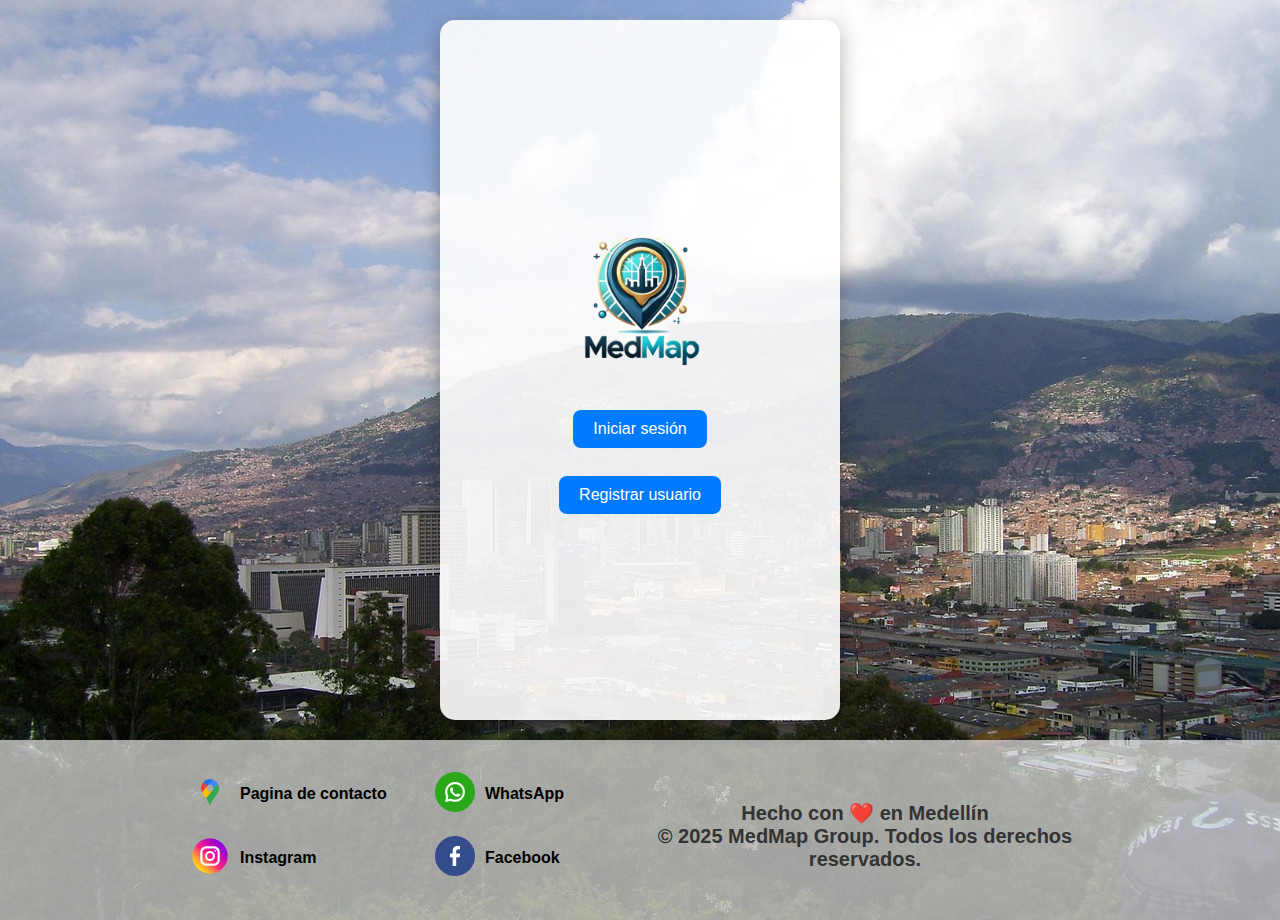
<file: html/index.html>
<!DOCTYPE html>
<html lang="en">
<head>
    <meta charset="UTF-8">
    <meta name="viewport" content="width=device-width, initial-scale=1.0">
    <title>Med Map</title>
    <link rel="stylesheet" href="../css/styles.css">
</head>
<body class="fondo">
    <div class="contenido">
        <header>
            <img id="logo" src="../images/LogoTrans.png" alt="">
        </header>
        
        <div id="btnsIniciales">
            <button id="btnInicio">Iniciar sesión</button><br><br>
            <button id="btnRegistro">Registrar usuario</button>
        </div>
        
        <div id="formInicio" style="display: none">
            <h2>Iniciar sesión</h2>
            <input id="inputUsuario" type="text" placeholder="Usuario"><br><br>
            <input id="inputContraseña" type="password" placeholder="Contraseña"><br><br>
            <button id="btnIngSesion">Entrar</button><br><br>
            <button class="btnRegInicio">Regresar</button>
            <button id="olvidoContraseña" type="button">¿Olvidaste tu contraseña?</button>
        </div>

        <div id="formRegistro" style="display: none">
            <h2>Registro usuario</h2>
            <label for="nombre">Nombre:</label>
            <input type="text" id="nombre" name="nombre">

            <label for="usuario">Usuario:</label>
            <input type="text" id="usuario" name="usuario">

            <label for="contraseña">Contraseña:</label>
            <input type="password" id="contraseña" name="contraseña">

            <label for="email">Correo electrónico:</label>
            <input type="email" id="email" name="email">

            <label for="celular">Celular:</label>
            <input type="tel" id="celular" name="celular">

            <button id="btnIngRegistro">Registrar</button>
            <button class="btnRegInicio">Regresar</button>
        </div>

        <div id="modalRecuperacion" style="display:none;">
            <div class="modal-content">
                <span class="cerrar-modal" style="cursor:pointer;">&times;</span>
                <h2>Recuperar contraseña</h2>
                <label for="emailRecuperacion">Correo electrónico:</label>
                <input type="email" id="emailRecuperacion">
                <button id="btnConfirmarRecuperacion">Enviar nueva contraseña</button>
                <p id="mensajeRecuperacion" style="color:green;"></p>
            </div>
        </div>

        
    </div>

    <footer>
        <div class="footer-container">
            <div class="footer-redes">
                <div class="footer-red">
                    <a href="" target="_blank">
                        <img src="../images/Ubicacion.png" alt="landing" />
                    </a>
                    <p>Pagina de contacto</p>
                </div>
                <div class="footer-red">
                    <a href="" target="_blank">
                        <img src="../images/whatsapp.png" alt="WhatsApp" />
                    </a>
                    <p>WhatsApp</p>
                </div>
                <div class="footer-red">
                    <a href="" target="_blank">
                        <img src="../images/instagram.png" alt="Instagram" />
                    </a>
                    <p>Instagram</p>
                </div>
                <div class="footer-red">
                    <a href="" target="_blank">
                        <img src="../images/facebook.png" alt="Facebook" />
                    </a>
                    <p>Facebook</p>
                </div>
            </div>
            <div class="footer-info">
                <p>Hecho con ❤️ en Medellín</p>
                <p>© 2025 MedMap Group. Todos los derechos reservados.</p>
            </div>
        </div>
    </footer>

    <script type="module" src="../js/Sistema.js"></script>

</body>
</html>
</file>
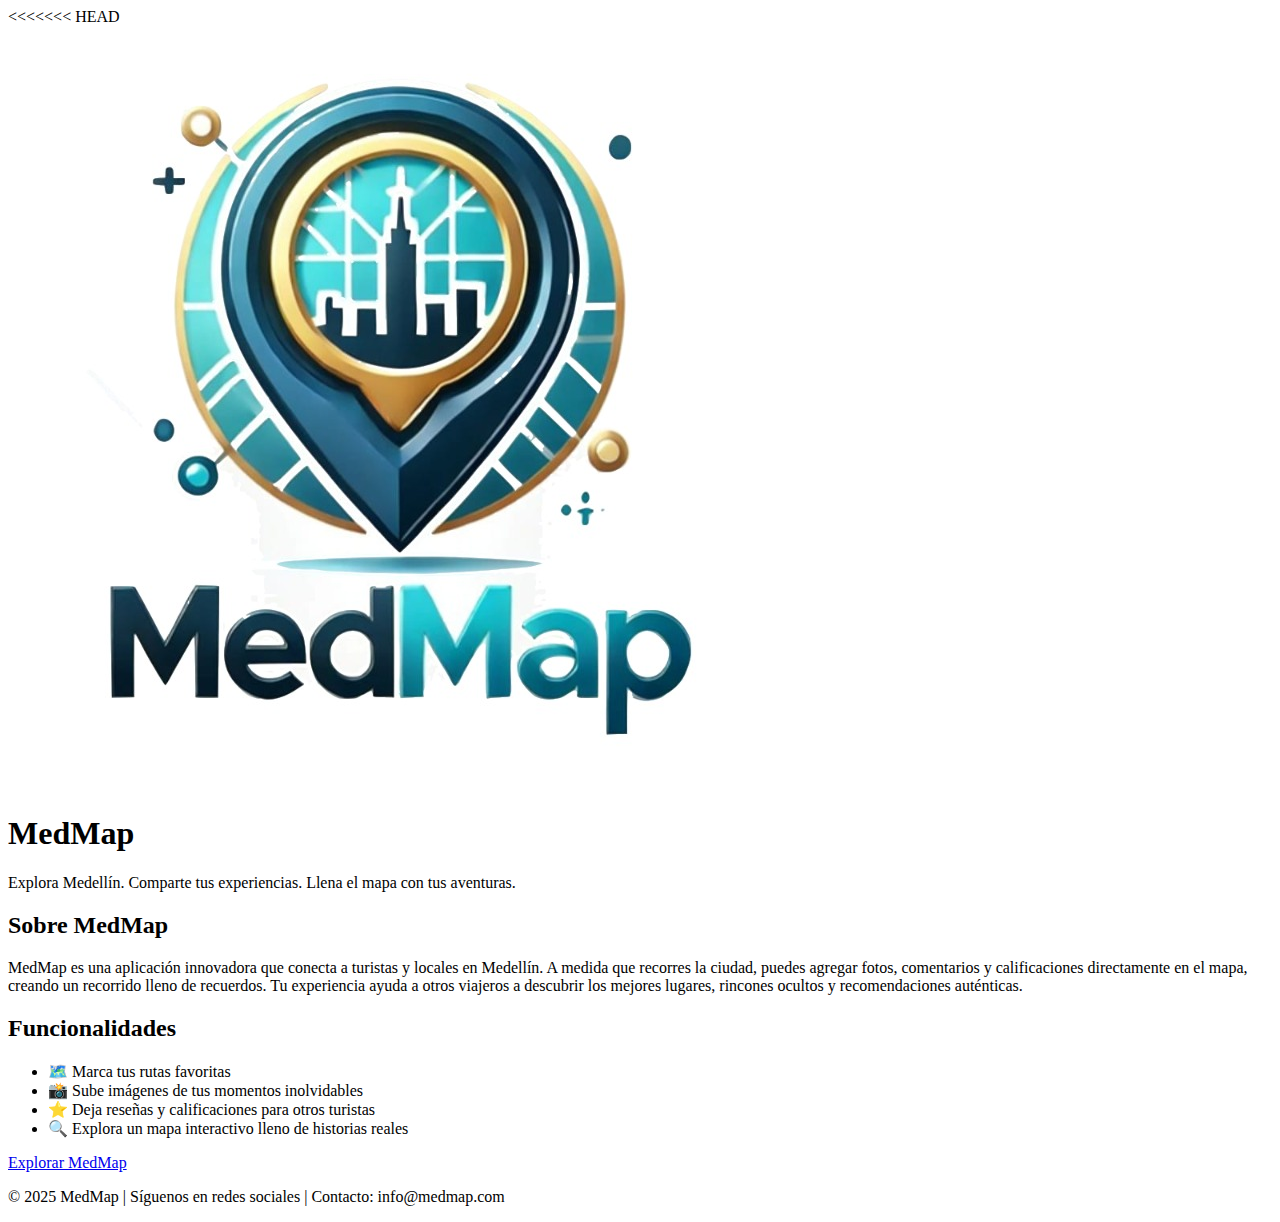
<file: landig_page.html>
<!DOCTYPE html>
<html lang="es">
<head>
<<<<<<< HEAD
    <meta charset="UTF-8">
    <meta name="viewport" content="width=device-width, initial-scale=1.0">
    <title>MedMap - Descubre Medellín</title>
    <link rel="stylesheet" href="style.css">
</head>
<body>
    <header class="hero">
        <div class="hero-content">
            <img src="imagenes/Imagen de WhatsApp 2025-05-29 a las 14.16.51_f01cbccb.jpg" alt="MedMap Logo">
            <h1>MedMap</h1>
            <p>Explora Medellín. Comparte tus experiencias. Llena el mapa con tus aventuras.</p>
        </div>
    </header>

    <main>
        <section class="card">
            <h2>Sobre MedMap</h2>
            <p>MedMap es una aplicación innovadora que conecta a turistas y locales en Medellín. A medida que recorres la ciudad, puedes agregar fotos, comentarios y calificaciones directamente en el mapa, creando un recorrido lleno de recuerdos. Tu experiencia ayuda a otros viajeros a descubrir los mejores lugares, rincones ocultos y recomendaciones auténticas.</p>
        </section>

        <section class="card">
            <h2>Funcionalidades</h2>
            <ul>
                <li>🗺️ Marca tus rutas favoritas </li>
                <li>📸 Sube imágenes de tus momentos inolvidables</li>
                <li>⭐ Deja reseñas y calificaciones para otros turistas</li>
                <li>🔍 Explora un mapa interactivo lleno de historias reales</li>
            </ul>
            <a href="https://github.com/Santi9716/MedMap" class="cta-button" target="_blank">Explorar MedMap</a>
        </section>
    </main>

    <footer>
        <p>© 2025 MedMap | Síguenos en redes sociales | Contacto: info@medmap.com</p>
    </footer>
</body>
</html>
</file>
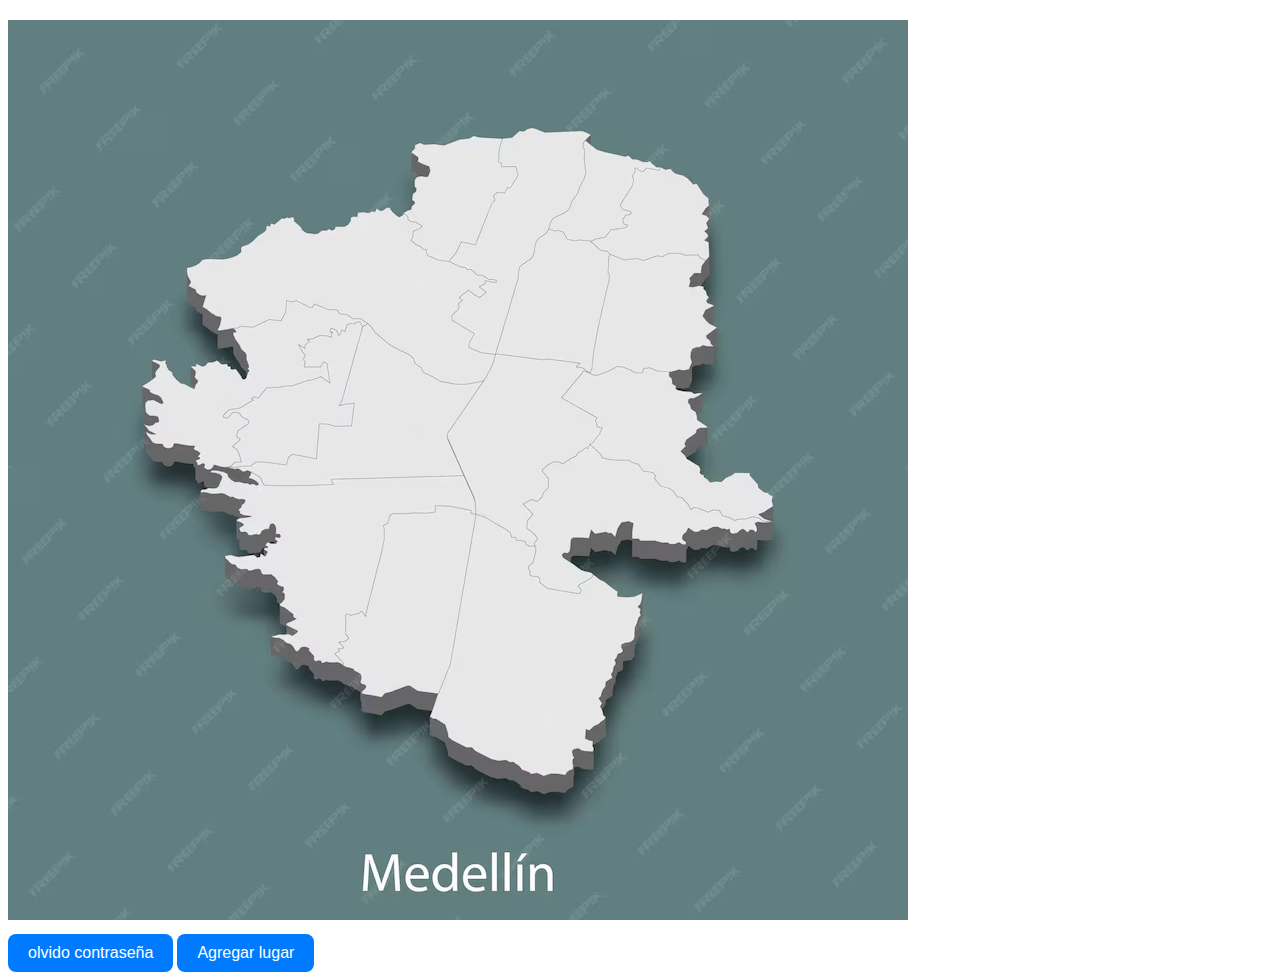
<file: mapa.html>
<!DOCTYPE html>
<html lang="en">
<head>
    <meta charset="UTF-8">
    <meta name="viewport" content="width=device-width, initial-scale=1.0">
    <title>Document</title>
    <link rel="stylesheet" href="style.css">
</head>
<body>
    <h2 id="mensajeMapa"></h2>
    <img src="images/mapa medellin.avif" alt=""><br>
    <button id="olvidoContraseña">olvido contraseña</button>
    
    <!-- Modal de recuperación de contraseña -->
    <div id="modalRecuperacion" class="modal-recuperacion">
        <div class="modal-contenido">
            <span class="cerrar-modal">&times;</span>
            <h2>Recuperar Contraseña</h2>
            <input type="email" id="emailRecuperacion" placeholder="Correo electrónico" required><br><br>
            <input type="password" id="nuevaContraseñaRec" placeholder="Nueva contraseña" required><br><br>
            <input type="password" id="confirmarContraseñaRec" placeholder="Confirmar nueva contraseña" required><br><br>
            <button id="btnConfirmarRecuperacion">Cambiar Contraseña</button>
            <p id="mensajeRecuperacion" style="margin-top: 10px;"></p>
        </div>
    </div>

    <button id="agregarLugar">Agregar lugar</button>

    <script type="module" src="js/Sistema.js"></script>
</body>
</html>
</file>
<file: css/styles.css>
* {
  margin: 0;
  padding: 0;
  box-sizing: border-box;
}

 body {
 display: flex;
 flex-direction: column;    
 min-height: 100vh;
  height: 100%;
  margin: 0;
  padding: 0;
  font-family: 'Poppins', sans-serif, 'Segoe UI';
}



/* Fondo general con imagen */
body.fondo {
    margin: 0;
    padding: 0;
    font-family: 'Poppins', sans-serif, 'Segoe UI';
    background: url('../images/Medellin 3.jpg') no-repeat center center fixed;
    background-size: cover;
    display: flex;
    flex-direction: column;
    justify-content: flex-start;
    align-items: center;
    min-height: 100vh;
    margin-top: 20px;
}

/* Capa semitransparente encima de la imagen */
body.fondo::before {
    content: '';
    position: fixed;
    top: 0;
    left: 0;
    width: 100%;
    height: 100%;
    background-color: rgba(0, 0, 0, 0); /* Puedes ajustar la opacidad */
    z-index: 0;
}

/* Contenido centrado y por encima del fondo */
.contenido {
    position: relative;
    z-index: 1;
    background-color: rgba(255, 255, 255, 0.9);
    padding: 40px;
    border-radius: 15px;
    box-shadow: 0 8px 20px rgba(0, 0, 0, 0.3);
    max-width: 400px;
    width: 90%;      /* límite de alto visible */
    overflow-y: visible;       /* scroll vertical si es necesario */
    text-align: center;
    font-family: 'Segoe UI', sans-serif;
    display: flex;
    flex-direction: column;
    justify-content: center;
    flex: 1;
    min-height: unset; /* Asegura que ocupe toda la altura de la pantalla */
    margin-top: 0;

}

/* Estilos de botones */
button {
    padding: 10px 20px;
    font-size: 16px;
    border: none;
    border-radius: 8px;
    background-color: #007BFF;
    color: white;
    cursor: pointer;
    transition: background-color 0.3s;
    margin-top: 10px;
}
button:hover {
    background-color: #0056b3;
}


/* Inputs */
input {
    width: 100%;
    padding: 10px;
    margin-top: 2px;      /* Espacio superior más pequeño */
    margin-bottom: 6px;   /* Espacio inferior reducido */
    border-radius: 6px;
    border: 1px solid #ccc;
    box-sizing: border-box;
}

/* Labels */
label {
    display: block;
    margin-top: 8px;
    margin-bottom: 2px;
    text-align: left;
    font-size: 14px;
    font-weight: 500;
}

/* Logo */
#logo {
    height: 150px;
    width: 150px;
    margin-bottom: 20px;
}

.album-card {
  display: flex;
  flex-direction: column;
  align-items: center;
  background: #f7faff;
  border-radius: 8px;
  box-shadow: 0 1px 4px rgba(57,139,206,0.08);
  width: 80px;
  min-width: 80px;
  padding: 4px 2px;
  margin: 0;
  transition: transform 0.12s;
  cursor: pointer;
  gap: 4px;
}

.album-card:hover {
  transform: scale(1.04);
  box-shadow: 0 2px 8px rgba(57,139,206,0.15);
}

.album-cover {
  width: 70px;
  height: 70px;
  object-fit: cover;
  border-radius: 6px;
  margin-bottom: 2px;
  box-shadow: 0 1px 3px rgba(0,0,0,0.06);
}

.album-info h3 {
  margin: 0 0 2px 0;
  font-size: 0.9em;
  font-weight: 600;
  text-align: center;
  line-height: 1.1;
}

.album-info p {
  margin: 0;
  font-size: 0.8em;
  color: #398bce;
  text-align: center;
}

.ver-album-btn {
  margin-top: 2px;
  background: #398bce;
  color: #fff;
  border: none;
  border-radius: 5px;
  padding: 3px 7px;
  font-size: 0.8em;
  font-weight: bold;
  cursor: pointer;
  transition: background 0.2s;
}

.ver-album-btn:hover {
  background: #075392;
}

#album-list {
  display: flex;
  flex-wrap: wrap;
  gap: 10px;
  justify-content: flex-start;
  padding: 6px 0;
}

#album-images img {
  width: 90px;
  height: 90px;
  object-fit: cover;
  border-radius: 8px;
  margin: 4px;
  cursor: pointer;
  transition: transform 0.15s;
}
#album-images img:hover {
  transform: scale(1.08);
  box-shadow: 0 2px 12px rgba(57,139,206,0.18);
}

.imagen-lugar {
  width: 100%;
  height: auto;
  border-radius: 8px;
  margin-bottom: 10px;
}

footer {
  width: 100vw;
  box-sizing: border-box;
  margin-top: 20px;
  padding: 32px 0 20px 0;
  background-color: #eeeeeead;
  flex-shrink: 0;
}

.footer-container {
  display: grid;
  grid-template-columns: repeat(2, 1fr);
  justify-content: space-between;
  align-items: center;
  max-width: 900px;
  margin: 0 auto;
  flex-wrap: wrap;
}

.footer-redes {
  display: grid;
  grid-template-columns: repeat(2, 1fr);
  gap: 20px 40px;
  width: 100%;
  max-width: 3500px;
  margin-bottom: 20px;
}

.footer-red {
  display: flex;
  align-items: center;
  gap: 10px;
  font-size: medium;
  font-weight: bold;
}

.footer-redes img {
  width: 40px;
  height: 40px;
  object-fit: cover;
  cursor: pointer;
  border-radius: 8px;
  transition: transform 0.2s;
}

.footer-redes img:hover {
  transform: scale(1.1);
}

.footer-info {
  text-align: center;
  font-size: 20px;
  font-weight: bolder;
  color: #333;
}


/* Modal de Recuperación */
#modalRecuperacion {
    position: fixed;
    inset: 0; /* top:0; right:0; bottom:0; left:0; */
    width: 100vw;
    height: 100vh;
    background: rgba(0,0,0,0.5);
    display: flex;
    align-items: center;
    justify-content: center;
    z-index: 9999;
}

#modalRecuperacion .modal-content {
    background: #fff;
    padding: 18px 20px;
    border-radius: 10px;
    min-width: 240px;
    max-width: 320px;
    width: 90%;
    position: relative;
    box-shadow: 0 4px 16px rgba(0,0,0,0.18);
    font-size: 15px;
}
#modalRecuperacion input {
    width: 100%;
    padding: 6px 8px;
    margin: 8px 0 14px 0;
    border: 1px solid #ccc;
    border-radius: 4px;
    font-size: 15px;
}
#modalRecuperacion button {
    padding: 8px 16px;
    font-size: 15px;
    border: none;
    background-color: #007bff;
    color: #fff;
    border-radius: 5px;
    cursor: pointer;
    margin-top: 6px;
}
#modalRecuperacion button:hover {
    background-color: #0056b3;
}
#modalRecuperacion label {
    display: block;
    margin-bottom: 4px;
    text-align: left;
    font-size: 14px;
}
#modalRecuperacion h2 {
    font-size: 18px;
    margin-bottom: 10px;
    text-align: center;
}
.cerrar-modal {
    position: absolute;
    top: 8px;
    right: 14px;
    font-size: 1.5rem;
    color: #333;
    cursor: pointer;
}

/* Responsive */
@media (max-width: 900px) {
  header {
    flex-direction: column;
    gap: 20px;
    text-align: center;
    padding: 20px;
  }
  .header-content {
    align-items: center;
    justify-content: center;
  }
  #map {
    width: 100%;
    height: 700px;
    min-height: 400px;
  }
  .sitios {
    width: 100%;
    height: 100%;
  }
  #botones {
    width: 100%;
    left: 50%;
    transform: translateX(-50%);
  }
  #form-container {
    width: 90%;
    min-width: unset;
  }
  .footer-container {
    flex-direction: column;
    gap: 20px;
    align-items: flex-start;
    text-align: left;
  }
  .footer-info {
    text-align: left;
    font-size: 16px;
  }
}

@media (max-width: 600px) {
  header {
    padding: 10px;
    font-size: medium;
  }
  header img {
    width: 45px;
    height: 50px;
  }
  #map {
    height: 400px;
    min-height: 250px;
    border-radius: 5px;
  }
  .pin {
    width: 40px;
    height: 55px;
  }
  #botones button {
    width: 100%;
    min-width: 120px;
    font-size: 14px;
    height: 40px;
  }
  #form-container {
    width: 100%;
    padding: 10px;
  }
  .footer-redes img {
    width: 30px;
    height: 30px;
  }
  .footer-info {
    font-size: 14px;
  }
}

@media (max-width: 600px) {
  .footer-redes {
    grid-template-columns: 1fr;
    max-width: 200px;
    gap: 15px;
  }
}
</file>
<file: style.css>
/* Fondo general con imagen */
body.fondo {
    margin: 0;
    padding: 0;
    height: 100vh;
    overflow: hidden; /* evita scroll externo si el contenido crece */
    background: url('images/Medellin 3.jpg') no-repeat center center fixed;
    background-size: cover;
    display: flex;
    justify-content: center;
    align-items: center;
}

/* Capa semitransparente encima de la imagen */
body.fondo::before {
    content: '';
    position: fixed;
    top: 0;
    left: 0;
    width: 100%;
    height: 100%;
    background-color: rgba(0, 0, 0, 0); /* Puedes ajustar la opacidad */
    z-index: 0;
}

/* Contenido centrado y por encima del fondo */
.contenido {
    position: relative;
    z-index: 1;
    background-color: rgba(255, 255, 255, 0.9);
    padding: 40px;
    border-radius: 15px;
    box-shadow: 0 8px 20px rgba(0, 0, 0, 0.3);
    max-width: 400px;
    width: 90%;
    max-height: 90vh;       /* límite de alto visible */
    overflow-y: auto;       /* scroll vertical si es necesario */
    text-align: center;
    font-family: 'Segoe UI', sans-serif;
}

/* Estilos de botones */
button {
    padding: 10px 20px;
    font-size: 16px;
    border: none;
    border-radius: 8px;
    background-color: #007BFF;
    color: white;
    cursor: pointer;
    transition: background-color 0.3s;
    margin-top: 10px;
}
button:hover {
    background-color: #0056b3;
}

/* Inputs */
input {
    width: 100%;
    padding: 10px;
    margin-top: 2px;      /* Espacio superior más pequeño */
    margin-bottom: 6px;   /* Espacio inferior reducido */
    border-radius: 6px;
    border: 1px solid #ccc;
    box-sizing: border-box;
}

/* Labels */
label {
    display: block;
    margin-top: 8px;
    margin-bottom: 2px;
    text-align: left;
    font-size: 14px;
    font-weight: 500;
}

/* Logo */
#logo {
    height: 150px;
    width: 150px;
    margin-bottom: 20px;
}


        /* Estilos para el modal de recuperación */
        .modal-recuperacion {
            display: none;
            position: fixed;
            z-index: 1000;
            left: 0;
            top: 0;
            width: 100%;
            height: 100%;
            background-color: rgba(0,0,0,0.5);
        }
        
        .modal-contenido {
            background-color: #fefefe;
            margin: 15% auto;
            padding: 20px;
            border: 1px solid #888;
            width: 80%;
            max-width: 400px;
            border-radius: 8px;
        }
        
        .cerrar-modal {
            color: #aaa;
            float: right;
            font-size: 28px;
            font-weight: bold;
            cursor: pointer;
        }
        
        .cerrar-modal:hover {
            color: black;
        }
</file>
